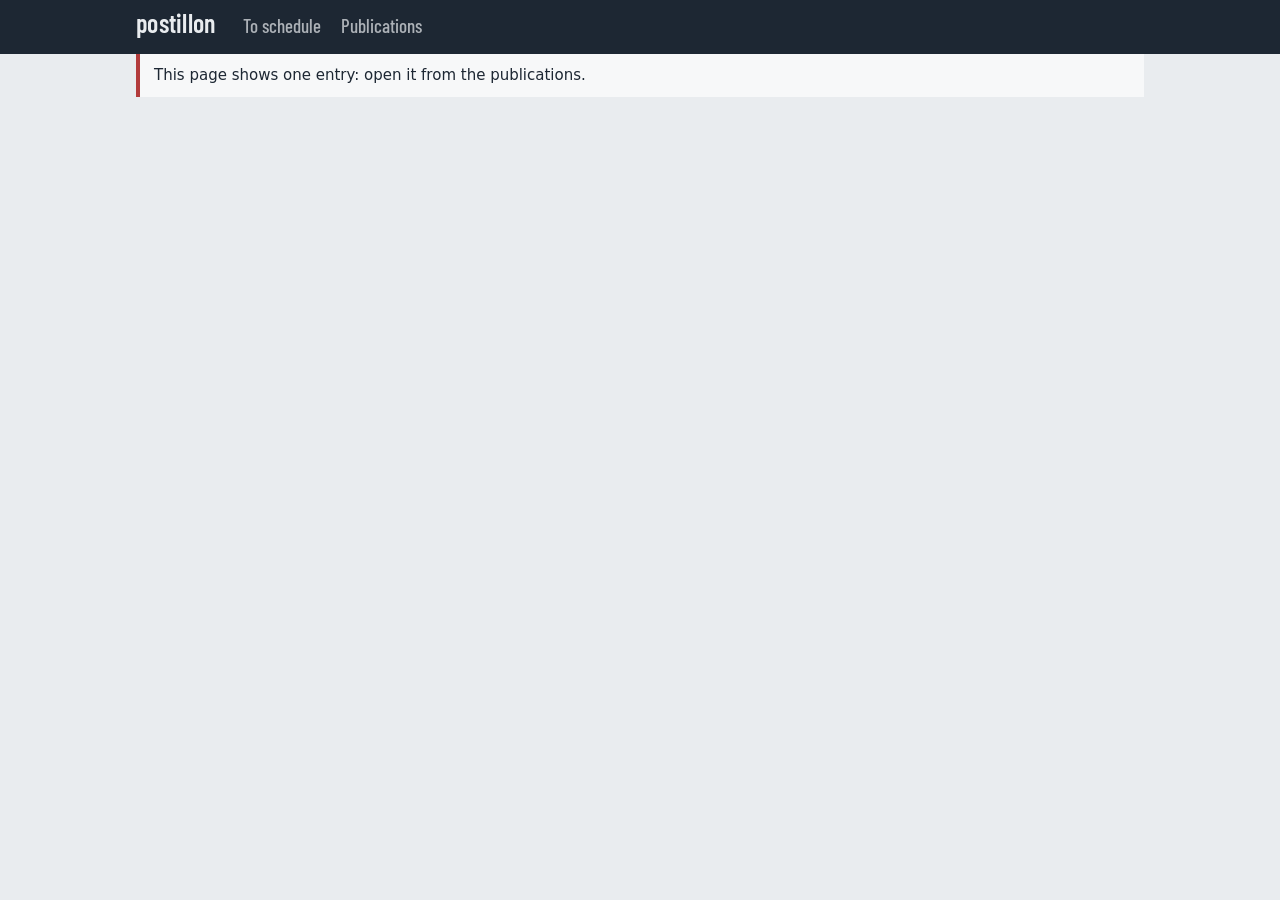
<file: src/postillon/web/entry.html>
<!doctype html>
<html lang="en">
<head>
  <meta charset="utf-8">
  <meta name="viewport" content="width=device-width, initial-scale=1">
  <title>Entry - postillon</title>
  <link rel="stylesheet" href="style.css">
</head>
<body>
  <main class="wrap">
    <p id="notice" class="notice" role="status" hidden></p>
    <div id="entry"></div>
  </main>
  <script type="module" src="entry.js"></script>
</body>
</html>
</file>
<file: src/postillon/web/style.css>
/* The administration pages, read like a departures board: times set large in a condensed face,
   one column per platform, a status told by its mark's shape as much as by its color. */

@font-face {
  font-family: "Barlow Condensed";
  font-weight: 500;
  font-display: swap;
  src: url("fonts/barlow-condensed-500.woff2") format("woff2");
}

@font-face {
  font-family: "Barlow Condensed";
  font-weight: 600;
  font-display: swap;
  src: url("fonts/barlow-condensed-600.woff2") format("woff2");
}

:root {
  --paper: #e9ecef;
  --sheet: #f7f8f9;
  --ink: #1d2733;
  --muted: #5d6b79;
  --rule: #cdd3da;
  --signal: #f2c230;
  --signal-ink: #1d2733;
  --bar: #1d2733;
  --bar-ink: #e9ecef;
  --pending: #5d6b79;
  --in-progress: #3d6fb6;
  --scheduled: #3d6fb6;
  --published: #2f7d57;
  --failed: #b4741c;
  --rejected: #b23b3b;
  --display: "Barlow Condensed", "Arial Narrow", sans-serif-condensed, sans-serif;
  --text: system-ui, -apple-system, "Segoe UI", sans-serif;
  color-scheme: light;
}

@media (prefers-color-scheme: dark) {
  :root {
    --paper: #141a21;
    --sheet: #1b232c;
    --ink: #e4e8ec;
    --muted: #93a0ad;
    --rule: #2e3944;
    --signal: #f2c230;
    --bar: #0d1217;
    --pending: #93a0ad;
    --in-progress: #7fa6e0;
    --scheduled: #7fa6e0;
    --published: #5fb48a;
    --failed: #dda04e;
    --rejected: #e07272;
    color-scheme: dark;
  }
}

* { box-sizing: border-box; }

/* An element's own display rule would otherwise show it despite its `hidden` attribute. */
[hidden] { display: none !important; }

html { -webkit-text-size-adjust: 100%; }

body {
  margin: 0;
  background: var(--paper);
  color: var(--ink);
  font: 15px/1.5 var(--text);
}

a { color: inherit; }
a:hover { text-decoration-thickness: 2px; }

:focus-visible { outline: 2px solid var(--signal); outline-offset: 2px; }

.wrap { max-width: 1040px; margin: 0 auto; padding: 0 16px; }

/* Header and navigation */

.top { background: var(--bar); color: var(--bar-ink); }
.top .wrap { display: flex; flex-wrap: wrap; align-items: baseline; gap: 4px 28px; padding-top: 10px; padding-bottom: 10px; }

.wordmark {
  font: 600 26px/1 var(--display);
  letter-spacing: .01em;
  text-decoration: none;
}

.nav { display: flex; gap: 20px; }
.nav a {
  font: 500 19px/1 var(--display);
  text-decoration: none;
  opacity: .7;
  padding: 6px 0;
  border-bottom: 3px solid transparent;
}
.nav a:hover { opacity: 1; }
.nav a[aria-current="page"] { opacity: 1; border-bottom-color: var(--signal); }

.count {
  display: inline-block;
  min-width: 20px;
  margin-left: 6px;
  padding: 1px 6px;
  border-radius: 10px;
  background: var(--signal);
  color: var(--signal-ink);
  font: 600 14px/1.3 var(--display);
  text-align: center;
}

main { padding-top: 20px; padding-bottom: 64px; }

h1 { font: 600 30px/1.1 var(--display); margin: 8px 0 16px; }

.notice { margin: 0 0 16px; padding: 10px 14px; border-left: 4px solid var(--published); background: var(--sheet); }
.notice.error { border-left-color: var(--rejected); }

.muted { color: var(--muted); }
.small { font-size: 13px; }
.error-text { color: var(--rejected); font-size: 13px; overflow-wrap: anywhere; }

/* Buttons */

button, .button {
  display: inline-flex;
  align-items: center;
  min-height: 38px;
  padding: 6px 14px;
  border: 1px solid var(--rule);
  border-radius: 4px;
  background: var(--sheet);
  color: var(--ink);
  font: 500 15px/1 var(--text);
  text-decoration: none;
  cursor: pointer;
}
button:hover, .button:hover { border-color: var(--muted); }
button:disabled { opacity: .5; cursor: default; }

button.primary {
  border-color: var(--signal);
  background: var(--signal);
  color: var(--signal-ink);
  font-weight: 600;
}

select {
  min-height: 34px;
  padding: 4px 8px;
  border: 1px solid var(--rule);
  border-radius: 4px;
  background: var(--sheet);
  color: var(--ink);
  font: inherit;
}

/* A status: its mark's shape and its word, so that it reads without color too. */

.status { display: inline-flex; align-items: center; gap: 6px; white-space: nowrap; font-size: 14px; }

.mark { flex: none; width: 11px; height: 11px; background: currentColor; }
.status.pending { color: var(--pending); }
.status.pending .mark { background: none; border: 2px solid currentColor; border-radius: 50%; }
.status.in_progress { color: var(--in-progress); }
.status.in_progress .mark { border: 2px solid currentColor; border-radius: 50%; background: linear-gradient(90deg, currentColor 50%, transparent 50%); }
.status.scheduled { color: var(--scheduled); }
.status.scheduled .mark { border-radius: 1px; }
.status.published { color: var(--published); }
.status.published .mark { border-radius: 50%; }
.status.failed { color: var(--failed); }
.status.failed .mark { clip-path: polygon(50% 0, 100% 100%, 0 100%); }
.status.rejected { color: var(--rejected); }
.status.rejected .mark { clip-path: polygon(20% 0, 50% 30%, 80% 0, 100% 20%, 70% 50%, 100% 80%, 80% 100%, 50% 70%, 20% 100%, 0 80%, 30% 50%, 0 20%); }

/* The time of a publication, the board's one loud element. */

.clock { font: 600 30px/1 var(--display); font-variant-numeric: tabular-nums; letter-spacing: .01em; }

/* To schedule */

.todo-list { display: grid; gap: 20px; }

.todo {
  display: grid;
  grid-template-columns: 220px minmax(0, 1fr);
  gap: 20px;
  padding: 16px;
  background: var(--sheet);
  border-top: 4px solid var(--signal);
}

.todo video, .entry-video video {
  display: block;
  width: 100%;
  aspect-ratio: 9 / 16;
  object-fit: contain;
  background: #000;
  border-radius: 4px;
}

.todo-when { display: flex; flex-wrap: wrap; align-items: baseline; gap: 4px 14px; }
.todo-when .clock { font-size: 38px; }
.todo-where { margin: 6px 0 14px; }
.todo-where a { font-weight: 600; }

.caption {
  display: block;
  width: 100%;
  min-height: 140px;
  padding: 10px 12px;
  border: 1px solid var(--rule);
  border-radius: 4px;
  background: var(--paper);
  color: var(--ink);
  font: 15px/1.45 var(--text);
  resize: vertical;
}

.actions { display: flex; flex-wrap: wrap; gap: 10px; margin-top: 12px; align-items: center; }
.actions .primary { margin-left: auto; }

.empty { padding: 32px 16px; background: var(--sheet); text-align: center; }
.empty p { margin: 0 0 12px; }

/* Publications */

.filters { display: flex; flex-wrap: wrap; gap: 10px 16px; align-items: center; margin-bottom: 8px; }
.filters label { display: flex; gap: 6px; align-items: center; color: var(--muted); font-size: 14px; }

.board { --platforms: 3; }

.board-head, .row-line {
  display: grid;
  grid-template-columns: 76px minmax(0, 1fr) repeat(var(--platforms), 128px);
  gap: 12px;
  align-items: center;
}

.board-head {
  position: sticky;
  top: 0;
  z-index: 1;
  padding: 8px 12px;
  background: var(--paper);
  border-bottom: 2px solid var(--ink);
  font: 500 17px/1 var(--display);
  color: var(--muted);
}

.day { margin: 22px 0 0; padding: 0 12px 6px; font: 600 20px/1.2 var(--display); border-bottom: 1px solid var(--rule); }
.day .muted { font-weight: 500; }

.row {
  display: block;
  padding: 10px 12px;
  border-bottom: 1px solid var(--rule);
  text-decoration: none;
}
.row:hover { background: var(--sheet); }
.row .clock { font-size: 26px; }
.row-name { min-width: 0; overflow-wrap: anywhere; }
.row-name .project { display: block; font-size: 13px; color: var(--muted); }
.row .cell-platform { display: none; }
.row .error-text { margin: 4px 0 0 88px; }

.now {
  display: flex;
  align-items: center;
  gap: 10px;
  margin: 18px 0 4px;
  font: 600 16px/1 var(--display);
}
.now .clock { font-size: 20px; }
.now::before, .now::after { content: ""; flex: 1; height: 3px; background: var(--signal); }

.more { display: flex; justify-content: center; margin-top: 20px; }

/* One entry */

.entry-head { display: flex; flex-wrap: wrap; align-items: baseline; gap: 4px 16px; margin-bottom: 4px; }
.entry-head .clock { font-size: 40px; }
.entry-title { margin: 0 0 20px; font: 500 22px/1.2 var(--display); overflow-wrap: anywhere; }

.entry {
  display: grid;
  grid-template-columns: 260px minmax(0, 1fr);
  gap: 24px;
  align-items: start;
}

.entry-video .muted { margin: 0; padding: 16px; background: var(--sheet); font-size: 14px; }

.post { padding: 14px 16px; margin-bottom: 14px; background: var(--sheet); }
.post-head { display: flex; flex-wrap: wrap; align-items: baseline; gap: 4px 14px; }
.post-head h2 { margin: 0; font: 600 22px/1 var(--display); }
.post dl { display: grid; grid-template-columns: max-content minmax(0, 1fr); gap: 2px 12px; margin: 10px 0 0; font-size: 14px; }
.post dt { color: var(--muted); }
.post dd { margin: 0; overflow-wrap: anywhere; }

.post .schedule { margin-top: 14px; }

.history { list-style: none; margin: 12px 0 0; padding: 0; border-left: 2px solid var(--rule); }
.history li { position: relative; display: grid; grid-template-columns: 150px minmax(0, 1fr); gap: 2px 12px; padding: 3px 0 3px 14px; font-size: 14px; }
.history .error-text { grid-column: 2; }

.manifest { margin-top: 8px; }
.manifest summary { cursor: pointer; color: var(--muted); }
.manifest pre { overflow-x: auto; padding: 12px; background: var(--sheet); font-size: 13px; }

/* Phone */

@media (max-width: 720px) {
  .todo { grid-template-columns: minmax(0, 1fr); padding: 12px; }
  .todo video, .entry-video video { width: min(100%, calc(55vh * 9 / 16)); margin: 0 auto; }
  .actions button, .actions .button { flex: 1 1 auto; justify-content: center; }
  .actions .primary { flex-basis: 100%; margin-left: 0; min-height: 46px; }

  .board-head { display: none; }
  .row-line { grid-template-columns: 64px minmax(0, 1fr); row-gap: 6px; }
  .row .clock { font-size: 24px; }
  .row .cell { grid-column: 2; display: flex; gap: 8px; align-items: center; }
  .row .cell-platform { display: inline; min-width: 72px; font: 500 16px/1 var(--display); color: var(--muted); }
  .row .error-text { margin-left: 76px; }

  .entry { grid-template-columns: minmax(0, 1fr); }
  .history li { grid-template-columns: 1fr; }
  .history .error-text { grid-column: 1; }
}

@media (prefers-reduced-motion: no-preference) {
  .notice { animation: arrive .25s ease-out; }
  @keyframes arrive { from { opacity: 0; transform: translateY(-4px); } }
}
</file>
